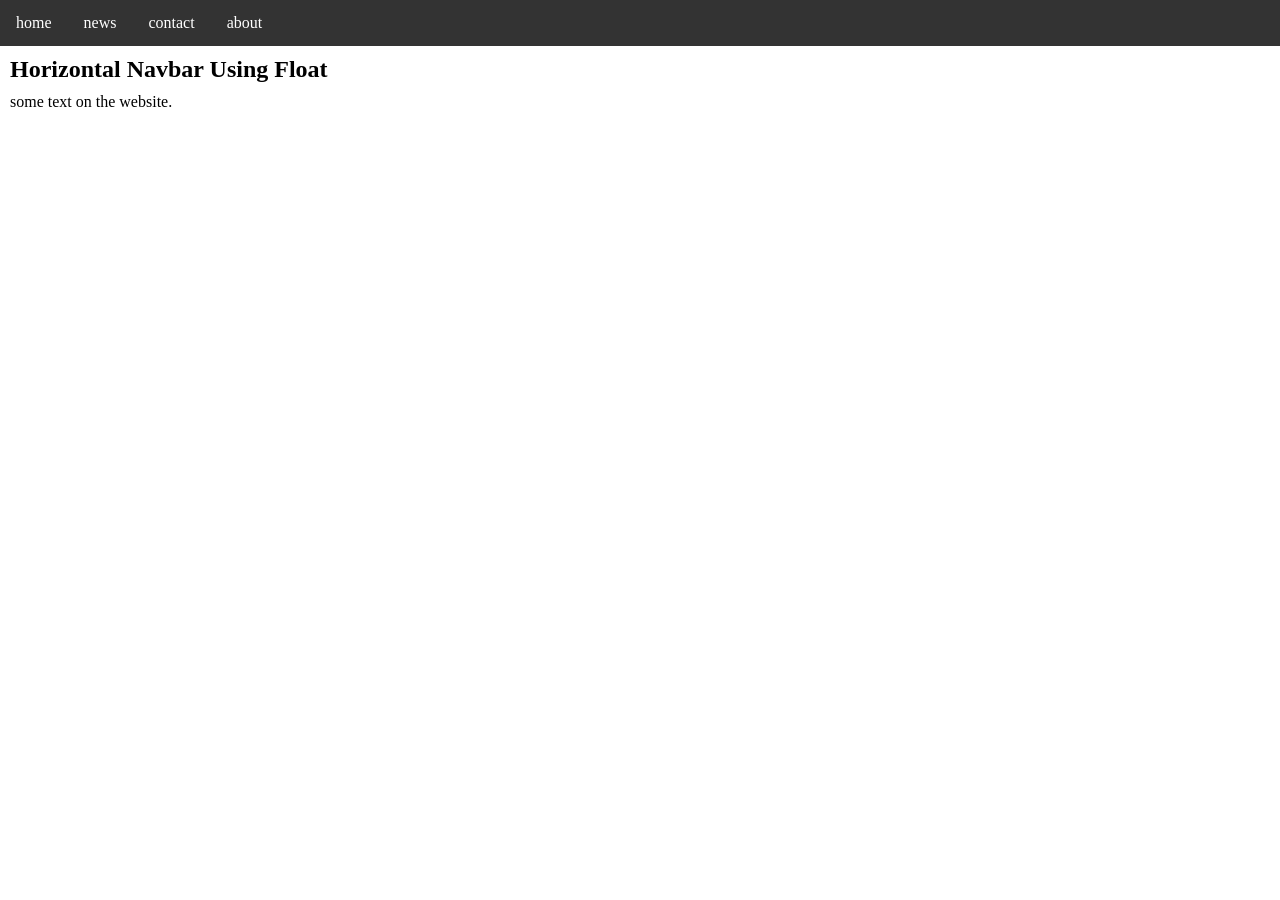
<file: vebsite.html>
<!DOCTYPE html>
<html>
<head>
	<link rel="stylesheet" type="text/css" href="lakshan.css">
</head>
<body>
<ul>
	<li><a href="#home">home</a></li>
	<li><a href="#news">news</a></li>
	<li><a href="#contact">contact</a></li>
	<li><a href="#about">about</a></li>
	
</ul>
<h2>Horizontal Navbar Using Float</h2>

<p>some text on the website.</p>
</body>
</html>
</file>
<file: lakshan.css>
body {
  margin: 0;
  padding: 0;
}

body{

     background-image: url( ' https://images.unsplash.com/photo-1622656776810-8ee94da69783?q=80&w=435&auto=format&fit=crop&ixlib=rb-4.1.0&ixid=M3wxMjA3fDB8MHxwaG90by1wYWdlfHx8fGVufDB8fHx8fA%3D%3D   '     );
	  background-size: cover;
	  background-repeat: no-repeat;
	
}

h2, p {
  margin: 10px;
}

ul {
  list-style-type: none;
  margin: 0;
  padding: 0;
  overflow: hidden;
  background-color: #333333;
}

ul li {
	float : left;
}

ul li a{
	display: block;
	color: white;
	text-align: center;
	padding: 14px 16px;
	text-decoration: none;
}
ul li a:hover {
	background-color: #111111;
}
</file>
